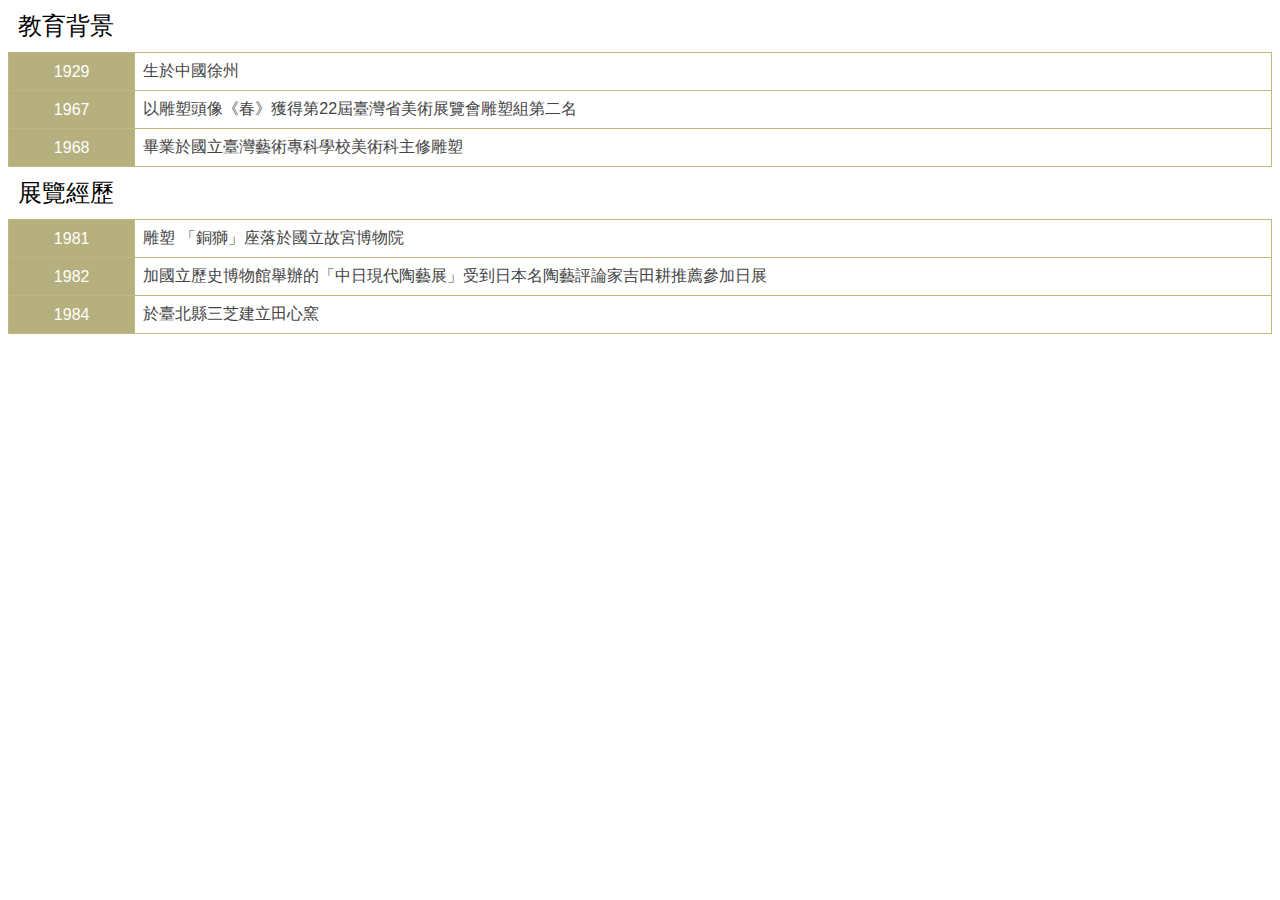
<file: index.html>
<!DOCTYPE html>
<html lang="en">
<head>
    <meta charset="UTF-8">
    <meta name="viewport" content="width=device-width, initial-scale=1.0">
    <meta http-equiv="X-UA-Compatible" content="ie=edge">
    <link rel="stylesheet" type="text/css" href="style.css">
    <title>Document</title>
</head>
<body>
<div class="artistName">教育背景</div>
  <table>
    <tr>
      <td>1929</td>
      <td>生於中國徐州</td>
    </tr>
    <tr>
      <td>1967</td>
      <td>以雕塑頭像《春》獲得第22屆臺灣省美術展覽會雕塑組第二名</td>
    </tr>
    <tr>
      <td>1968</td>
      <td>畢業於國立臺灣藝術專科學校美術科主修雕塑</td>
    </tr>
  </table>
<div class="artistName">展覽經歷</div>
<table>
  <tr>
    <td>1981</td>
    <td>雕塑 「銅獅」座落於國立故宮博物院</td>
  </tr>
  <tr>
    <td>1982</td>
    <td>加國立歷史博物館舉辦的「中日現代陶藝展」受到日本名陶藝評論家吉田耕推薦參加日展</td>
  </tr>
  <tr>
    <td>1984</td>
    <td>於臺北縣三芝建立田心窯</td>
  </tr>
</table>
</body>
</html>
</file>
<file: style.css>
.artistName {
  font-size: 24px;
  text-align: left;
  margin: 10px 10px;
}

table {
    font-family: arial, sans-serif;
    border-collapse: collapse;
    width: 100%;
  }
  
  td, th {
    border: 1px solid #bfb97c;
    text-align: left;
    padding: 8px;
  }
  
  td:nth-child(odd) {
    width: 10%;
    background-color: #b5b07d;
  }

  td:nth-child(odd) {
    color: white;
    text-align:center;
  }

  td:nth-child(even) {
    color: #444444;
  }
</file>
